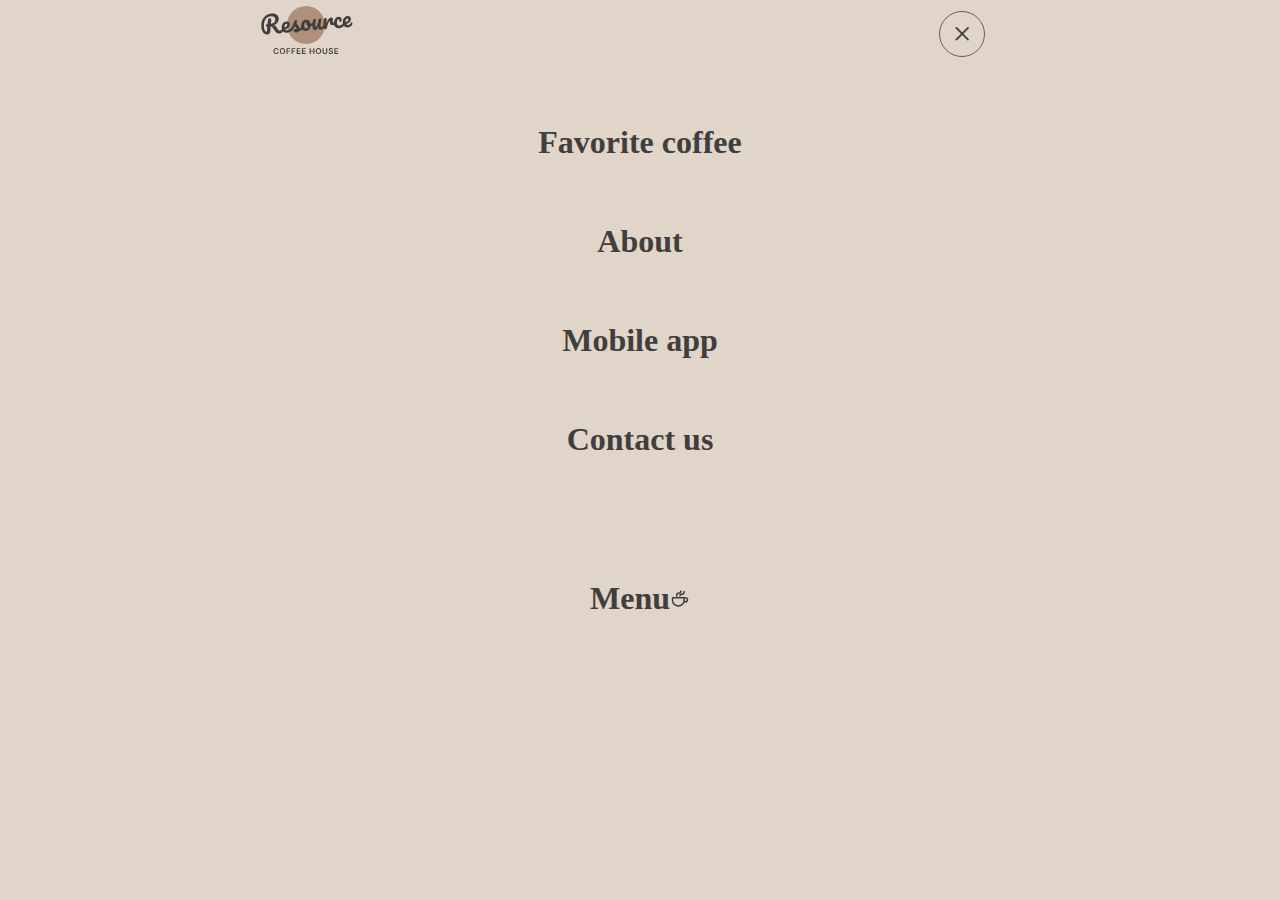
<file: burger.html>
<!DOCTYPE html>
<html lang="en">
<head>
    <meta charset="UTF-8">
    <meta name="viewport" content="width=device-width, initial-scale=1.0">
    <link rel="stylesheet" href="css/burger.css">
    <title>Burger</title>
</head>
<body>
    <header>
        <div class="header-menu">
            <div class="logo"><img src="images/logo.svg" alt="logo"></div>
        </div>
        <div class="burger"><a href="coffee-house.html">&times;</a></div>
    </header>
    <body>
        <div class="nav">
            <div class="menu-item">Favorite coffee</div>
            <div class="menu-item">About</div>
            <div class="menu-item">Mobile app</div>
            <div class="menu-item">Contact us</div>
        </div>
        <div class="coffee-menu">Menu <img src="images/coffee-cup.svg" alt="coffee-cup"></div>
    </body>
</body>
</html>
</file>
<file: css/burger.css>
* {
    margin: 0;
    color: rgba(64, 63, 61, 1);
    font-family: Inter;
}

body {
    background-color: rgba(225, 212, 201, 1);
    width: 768px;
    margin: 0 auto;
}

a {
    text-decoration: none;
}

 .nav, .coffee-menu {
  display: block;
  padding: 60px 40px 0px 40px;
  font-weight: 600;
  font-size: 32px;
}

.menu-item {
  display: flex;
  justify-content: center;
  width: 688px;
  margin-bottom: 60px;
}

.nav .menu-item {
  flex-direction: column;
  align-items: center;
  gap: 4px;
  border-bottom: 2px solid rgba(225, 212, 201, 1);;
}

.coffee-menu {
    margin-top: 40px;
    display: flex;
    justify-content: center;
    width: 688px;
}

.menu-item,
.coffee-menu,
.logo {
  cursor: pointer;
}

.burger {
    position: absolute;
    display: flex;
    width: 300px;
    justify-content: center;
    margin: -53px 0 0 556px;
  }

  .burger a{
      display: flex;
      width: 44px;
      height: 44px;
      border-radius: 100px;
      border: 1px solid #665F55;
      justify-content: center;
      align-items: center;  
      background-color: rgba(225, 212, 201, 1);
      font-size: 34px;
  }

@media screen and (max-width: 768px) {  

    body {
        background-color: rgba(225, 212, 201, 1);
        width: 380px;
        margin: 0 auto;
      }

    .nav, .coffee-menu {
        display: block;
        padding: 60px 0px 0px 0px;
        font-weight: 600;
        font-size: 32px;
      }
      
      .menu-item {
        display: flex;
        justify-content: center;
        width: 380px;
        margin-bottom: 60px;
      }
      
      .nav .menu-item {
        flex-direction: column;
        align-items: center;
        gap: 4px;
        border-bottom: 2px solid rgba(225, 212, 201, 1);;
      }
      
      .coffee-menu {
          margin-top: 40px;
          display: flex;
          justify-content: center;
          width: 380px;
      }
      
      .menu-item,
      .coffee-menu,
      .logo {
        cursor: pointer;
      }
      
      .burger {
        position: absolute;
        display: flex;
        width: 300px;
        justify-content: center;
        margin: -83px 0 0 170px;
    }
    
    .burger a{
        display: flex;
        width: 44px;
        height: 44px;
        border-radius: 100px;
        border: 1px solid #665F55;
        justify-content: center;
        align-items: center;  
        background-color: rgba(225, 212, 201, 1);
        font-size: 34px;
    }
}
</file>
